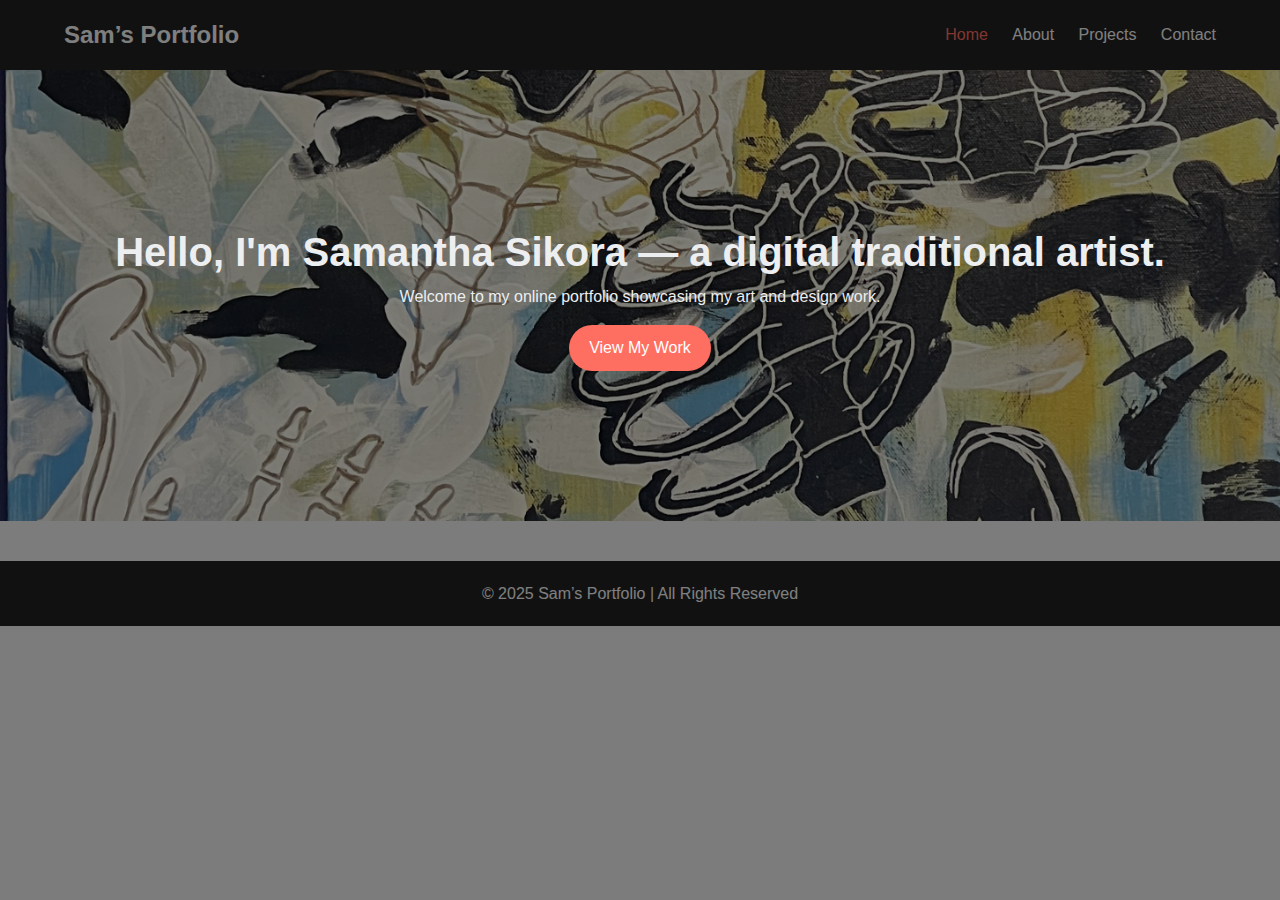
<file: index.html>
<!DOCTYPE html>
<html lang="en">
<head>
  <meta charset="UTF-8" />
  <meta name="viewport" content="width=device-width, initial-scale=1.0" />
  <title>Home | Sam’s Portfolio</title>
  <link rel="stylesheet" href="css/style.css" />
</head>
<body>
  <header>
    <nav>
      <h1 class="logo">Sam’s Portfolio</h1>
      <ul class="nav-links">
        <li><a href="index.html" class="active">Home</a></li>
        <li><a href="about.html">About</a></li>
        <li><a href="projects.html">Projects</a></li>
        <li><a href="contact.html">Contact</a></li>
      </ul>
    </nav>
  </header>

  <!-- HERO SECTION -->
  <section class="hero">
    <div class="hero-content">
      <h2>Hello, I'm Samantha Sikora — a digital traditional artist.</h2>
      <p>Welcome to my online portfolio showcasing my art and design work.</p>
      <a href="projects.html" class="btn">View My Work</a>
    </div>
  </section>

  <footer>
    <p>© 2025 Sam’s Portfolio | All Rights Reserved</p>
  </footer>
</body>
</html>
</file>
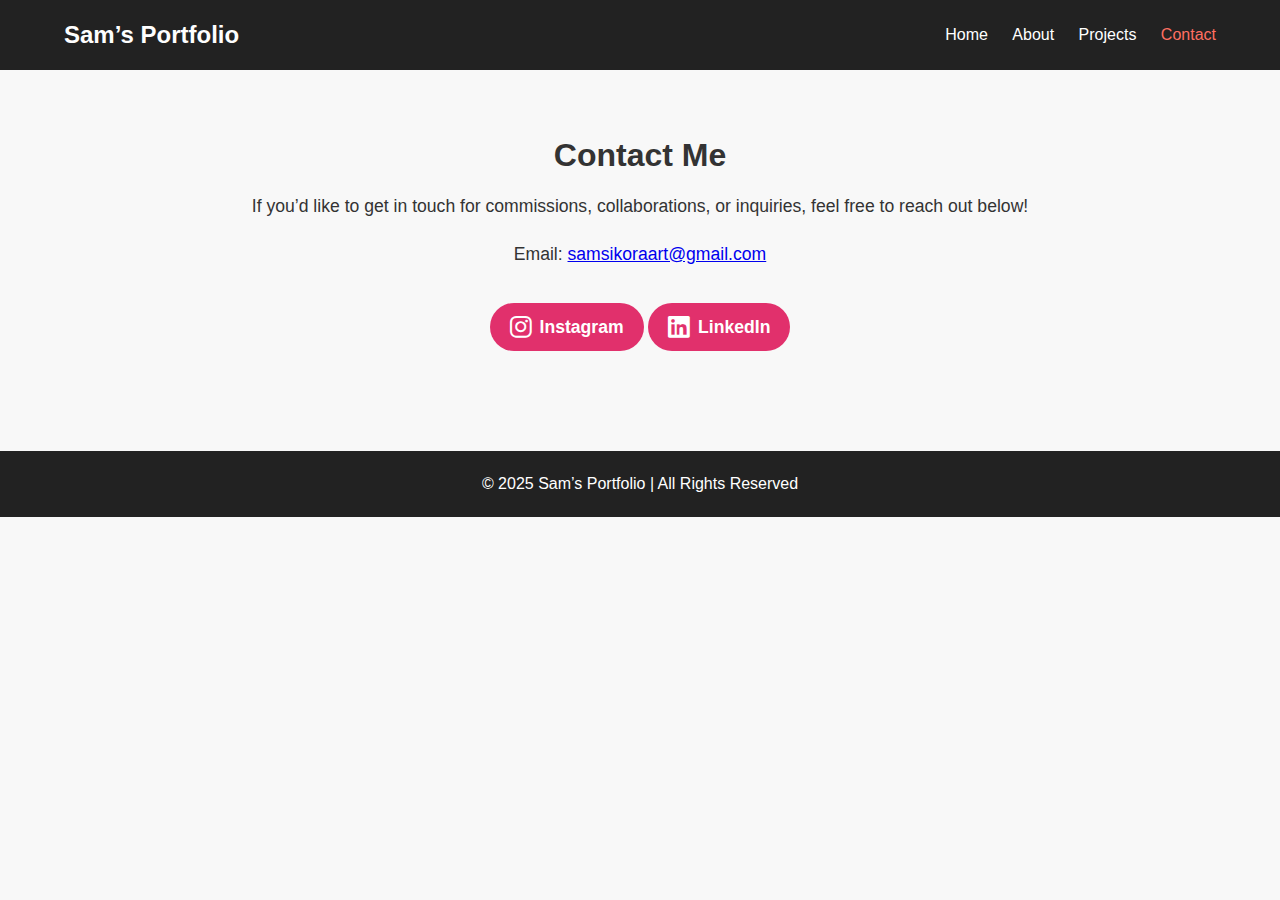
<file: contact.html>
<!DOCTYPE html>
<html lang="en">
<head>
  <meta charset="UTF-8" />
  <meta name="viewport" content="width=device-width, initial-scale=1.0" />
  <title>Contact | Sam’s Portfolio</title>
  <link rel="stylesheet" href="css/style.css" />
  <!-- Font Awesome for social media icons -->
  <link rel="stylesheet" href="https://cdnjs.cloudflare.com/ajax/libs/font-awesome/6.5.0/css/all.min.css">
</head>
<body>
  <header>
    <nav>
      <h1 class="logo">Sam’s Portfolio</h1>
      <ul class="nav-links">
        <li><a href="index.html">Home</a></li>
        <li><a href="about.html">About</a></li>
        <li><a href="projects.html">Projects</a></li>
        <li><a href="contact.html" class="active">Contact</a></li>
      </ul>
    </nav>
  </header>

  <section class="contact">
    <h2>Contact Me</h2>
    <p>If you’d like to get in touch for commissions, collaborations, or inquiries, feel free to reach out below!</p>

    <div class="contact-info">
      <p>Email: <a href="mailto:samsikoraart@gmail.com">samsikoraart@gmail.com</a></p>

      <div class="social-links">
        <a href="https://www.instagram.com/samfrombuffalo" target="_blank" class="social-button instagram">
          <i class="fab fa-instagram"></i> Instagram
        </a>

        <a href="https://www.linkedin.com/in/samantha-sikora-85b15b32a" target="_blank" class="social-button linkedin">
          <i class="fab fa-linkedin"></i> LinkedIn
        </a>
      </div>
    </div>
  </section>

  <footer>
    <p>© 2025 Sam’s Portfolio | All Rights Reserved</p>
  </footer>
</body>
</html>
</file>
<file: css/style.css>
* {
  margin: 0;
  padding: 0;
  box-sizing: border-box;
  font-family: "Poppins", sans-serif;
}

body {
  background: #f8f8f8;
  color: #333;
  line-height: 1.6;
}

header {
  background: #222;
  color: #fefefe;
  padding: 1em 0;
}

nav {
  display: flex;
  justify-content: space-between;
  align-items: center;
  width: 90%;
  margin: 0 auto;
}

.logo {
  font-size: 1.5em;
  font-weight: 600;
}

.nav-links {
  list-style: none;
}

.nav-links li {
  display: inline;
  margin-left: 20px;
}

.nav-links a {
  color: #fff;
  text-decoration: none;
}

.nav-links a:hover,
.nav-links .active {
  color: #ff6f61;
}

.hero {
  background: url("../images/bone_abstract.jpg") center/cover no-repeat;
  color: #edeef0;
  text-align: center;
  padding: 150px 20px;
}

.hero::before {
  content: "";
  position: absolute;
  top: 0;
  left: 0;
  width: 100%;
  height: 100%;
  background: rgba(0, 0, 0, 0.5); /* semi-transparent black overlay */
  z-index: 1;
}

.hero-content {
  position: relative;
  z-index: 2; /* makes sure text appears above overlay */
}

.hero-content h2 {
  font-size: 2.5em;
}

.btn {
  display: inline-block;
  margin-top: 15px;
  background: #ff6f61;
  color: #fff;
  padding: 10px 20px;
  border-radius: 25px;
  text-decoration: none;
}

.about {
  display: flex;
  align-items: center;
  justify-content: center;
  padding: 40px;
  gap: 30px;
}

.profile-pic {
  width: 200px;
  border-radius: 50%;
}

.projects {
  padding: 40px;
  text-align: center;
}

.medium-section {
  margin-bottom: 40px;
}

.gallery {
  display: flex;
  flex-wrap: wrap;
  justify-content: center;
  gap: 15px;
}

.gallery img {
  width: 500px;
  border-radius: 10px;
  transition: transform 0.3s;
}

.gallery img:hover {
  transform: scale(1.05);
}

.contact {
  padding: 40px;
  text-align: center;
}

form {
  max-width: 500px;
  margin: 20px auto;
  display: flex;
  flex-direction: column;
  gap: 10px;
}

input, textarea {
  padding: 10px;
  border: 1px solid #ccc;
  border-radius: 8px;
}

footer {
  text-align: center;
  padding: 20px;
  background: #222;
  color: #fff;
  margin-top: 40px;
}

/* ===== Modal Styles ===== */
.modal {
  display: none;
  position: fixed;
  z-index: 1000;
  left: 0;
  top: 0;
  width: 100%;
  height: 100%;
  background: rgba(0, 0, 0, 0.6);
  overflow: auto; /* allows scroll if content is still too large */
}

.modal-content {
  background-color: #fff;
  margin: 5% auto;
  padding: 20px 30px;
  border-radius: 10px;
  width: 90%;
  max-width: 600px;
  text-align: center;
  position: relative;
  animation: fadeIn 0.3s ease-in-out;
}

/* Make modal images responsive */
.modal-content img {
  width: 100%;
  height: auto;
  max-height: 70vh; /* ensures image fits vertically */
  object-fit: contain;
  border-radius: 8px;
  margin-bottom: 15px;
}

/* Title and text */
.modal-content h2 {
  color: #333;
  margin-bottom: 10px;
}

.modal-content p {
  font-size: 1.1em;
  color: #555;
}

.close {
  position: absolute;
  top: 10px;
  right: 20px;
  color: #888;
  font-size: 28px;
  cursor: pointer;
  transition: color 0.2s;
}

.close:hover {
  color: #000;
}

/* Smooth fade-in animation */
@keyframes fadeIn {
  from { opacity: 0; transform: translateY(-10px); }
  to { opacity: 1; transform: translateY(0); }
}

/* ===== Contact Page Styles ===== */
.contact {
  text-align: center;
  padding: 60px 20px;
  background-color: #f8f8f8;
}

.contact h2 {
  font-size: 2em;
  margin-bottom: 10px;
}

.contact p {
  font-size: 1.1em;
  margin-bottom: 20px;
}

.contact-info {
  display: flex;
  flex-direction: column;
  align-items: center;
  gap: 15px;
}

/* Instagram button */
.social-button {
  display: inline-flex;
  align-items: center;
  gap: 8px;
  background-color: #E1306C; /* Instagram pink/red */
  color: white;
  padding: 10px 20px;
  border-radius: 30px;
  text-decoration: none;
  font-weight: bold;
  font-size: 1.1em;
  transition: background-color 0.3s ease;
}

.social-button:hover {
  background-color: #C13584; /* darker pink hover */
}

.social-button i {
  font-size: 1.4em;
}
</file>
